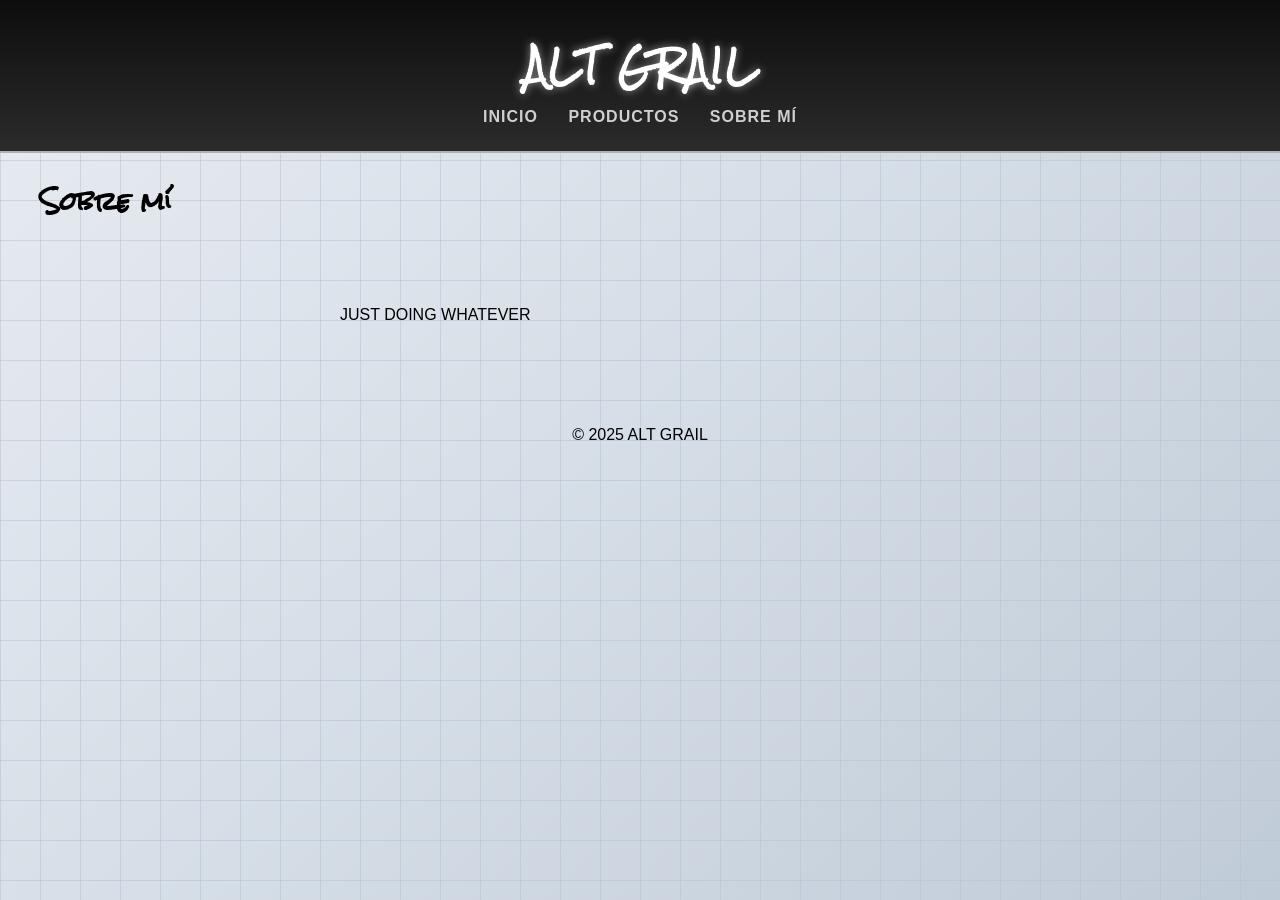
<file: sobre-mi.html>
<!DOCTYPE html>
<html>
<head>
  <title>Sobre mí</title>
  <link href="https://fonts.googleapis.com/css2?family=Rock+Salt&display=swap" rel="stylesheet">
  <link rel="stylesheet" href="estilos.css">
</head>
<body>
  <header>
    <h1>ALT GRAIL</h1>
    <nav>
      <a href="index.html">Inicio</a>
      <a href="#">Productos</a>
      <a href="sobre-mi.html">Sobre mí</a>
    </nav>
  </header>

<section class="banner banner-sobremi">
  <h2>Sobre mí</h2>
</section>

  <section class="contenido">
    <p>JUST DOING WHATEVER</p>
  </section>

  <footer>
    <p>© 2025 ALT GRAIL</p>
  </footer>
</body>
</html>
</file>
<file: estilos.css>
/* Estilos generales */

h1, h2, h3, h4, h5, h6 {
    font-family: 'Rock Salt';
}

body {
    margin: 0;
    padding: 0;
    font-family: Arial, sans-serif;
    background-color: #f0f3f8;
    background-image:
        linear-gradient(rgba(180, 190, 210, 0.5) 1px, transparent 1px),
        linear-gradient(90deg, rgba(180, 190, 210, 0.5) 1px, transparent 1px),
        linear-gradient(135deg, #e8ecf1 0%, #d5dde6 50%, #c0cbd8 100%);
    background-size: 40px 40px, 40px 40px, auto;
    background-attachment: fixed;
    min-height: 100vh;
}

/* Encabezado y navegación */

header {
    background: linear-gradient(180deg, #0d0d0d 0%, #2b2b2b 100%);
    color: #e0e0e0;
    padding: 25px 20px;
    text-align: center;
    border-bottom: 2px solid #b0b0b0;
    letter-spacing: 2px;
    text-transform: uppercase;
}

header h1 {
    margin: 0;
    font-size: 2.2em;
    color: #ffffff;
    text-shadow: 0 0 8px rgba(255,255,255,0.5);
}

nav a {
    color: #d0d0d0;
    margin: 0 12px;
    text-decoration: none;
    font-weight: bold;
    letter-spacing: 1px;
}

nav a:hover {
    color: #ffffff;
    text-shadow: 0 0 5px rgba(255,255,255,0.8);
}




/* Sección de productos */


.producto {
    border: 1px solid #ddd;
    border-radius: 5px;
    margin: 10px;
    padding: 15px;
    text-align: center;
    width: 250px;
}

.producto img {
    width: 100%;
    height: 300px;
    border-radius: 5px;
}

.producto h3 {
    margin: 10px 0 5px;
}

.producto p {
    font-weight: bold;
    color: #2a9d8f;
}

button {
    background-color: #2a9d8f;
    color: white;
    border: none;
    padding: 10px 20px;
    border-radius: 5px;
    cursor: pointer;
}

button:hover {
    background-color: #21867a;
}

/* Pie de página */
footer {
    color: black;
    text-align: center;
    padding: 10px;
    margin-top: 20px;
}

.btn-whatsapp {
    display: inline-block;
    background: linear-gradient(135deg, #c8ffc4 0%, #7dfc8e 25%, #32cd7a 50%, #7dfc8e 75%, #b8ffc0 100%);
    color: #0a3d20;
    padding: 12px 25px;
    border-radius: 30px;
    text-decoration: none;
    font-weight: bold;
    letter-spacing: 1px;
    text-transform: uppercase;
    border: 1px solid rgba(220,255,230,0.9);
    box-shadow:
        inset 0 1px 2px rgba(255,255,255,0.9),
        0 0 12px rgba(80,255,170,0.8),
        0 4px 10px rgba(0,60,30,0.3);
    transition: all 0.2s ease;
}

.btn-whatsapp:hover {
    background: linear-gradient(135deg, #d0ffd0 0%, #8fffa0 30%, #50e68a 50%, #8fffa0 70%, #c0ffcc 100%);
    box-shadow:
        0 0 20px rgba(130,255,190,1),
        0 6px 14px rgba(0,80,40,0.4);
    color: #062a15;
}

.contenido {
  max-width: 600px;
  margin: 0 auto;
  padding: 40px;
  text-align: justify;
}

 .banner-sobremi {
    text-align: left;
    padding-left: 40px;
}

.main-container {
    display: flex;
    align-items: flex-start;
    gap: 20px;
    padding: 20px;
    max-width: 1200px;
    margin: 0 auto;
}

.productos {
    display: flex;
    justify-content: center;
    flex-wrap: wrap;
    padding: 20px;
    flex: 1;
}

.sidebar {
    width: 260px;
    background-color: #2f4a6b;
    background-image:
        linear-gradient(45deg, rgba(255,255,255,0.08) 25%, transparent 25%, transparent 50%, rgba(255,255,255,0.08) 50%, rgba(255,255,255,0.08) 75%, transparent 75%, transparent),
        linear-gradient(135deg, #3a5a7a 0%, #1e3a5f 100%);
    background-size: 20px 20px, auto;
    border: 2px solid #b0b0b0;
    border-radius: 10px;
    padding: 15px;
    color: #e0e0e0;
    box-shadow: 0 0 15px rgba(100,150,200,0.4);
    backdrop-filter: blur(3px);
}

.sidebar h2 {
    text-align: center;
    margin-top: 0;
    color: #ffffff;
    text-shadow: 0 0 5px rgba(255,255,255,0.7);
    letter-spacing: 1px;
    text-transform: uppercase;
    font-size: 1.2em;
    border-bottom: 1px solid #888;
    padding-bottom: 8px;
}

.sidebar-item {
    margin-bottom: 20px;
    font-size: 0.9em;
}

.sidebar-item img {
    width: 100%;
    height: auto;
    border-radius: 8px;
    border: 1px solid #aaa;
}
</file>
